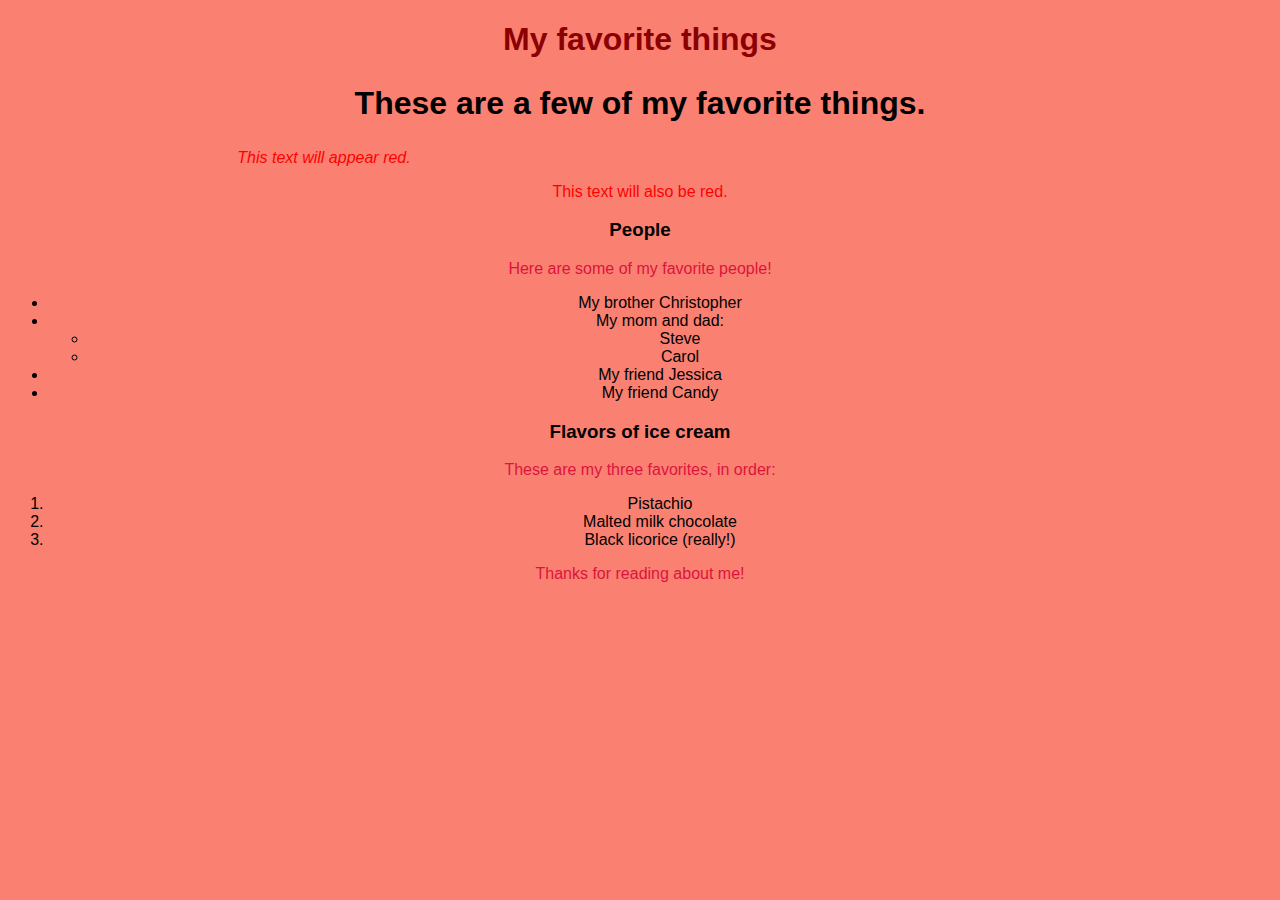
<file: index.html>
<!DOCTYPE html>
<html lang="en-US">
<head>
  <link href="css/styles.css" rel="stylesheet" type="text/css" media="all">
  <title>Some Exciting Red Text</title>
</head>
<body>

  <h1>My favorite things</h1>
  <h2>These are a few of my favorite things.</h2>
  <p class="intro">This text will appear red.</p>
  <p id="line2">This text will also be red. </p>
  <h3>People</h3>
  <p>Here are some of my favorite people!</p>
  <ul>
    <li>My brother Christopher</li>
    <li>My mom and dad:
      <ul>
        <li>Steve</li>
        <li>Carol</li>
      </ul>
    </li>
    <li>My friend Jessica</li>
    <li>My friend Candy</li>
  </ul>

  <h3>Flavors of ice cream</h3>
  <p>These are my three favorites, in order:</p>
  <ol>
    <li>Pistachio</li>
    <li>Malted milk chocolate</li>
    <li>Black licorice (really!)</li>
  </ol>

  <p>Thanks for reading about me!</p>
</body>
</html>
</file>
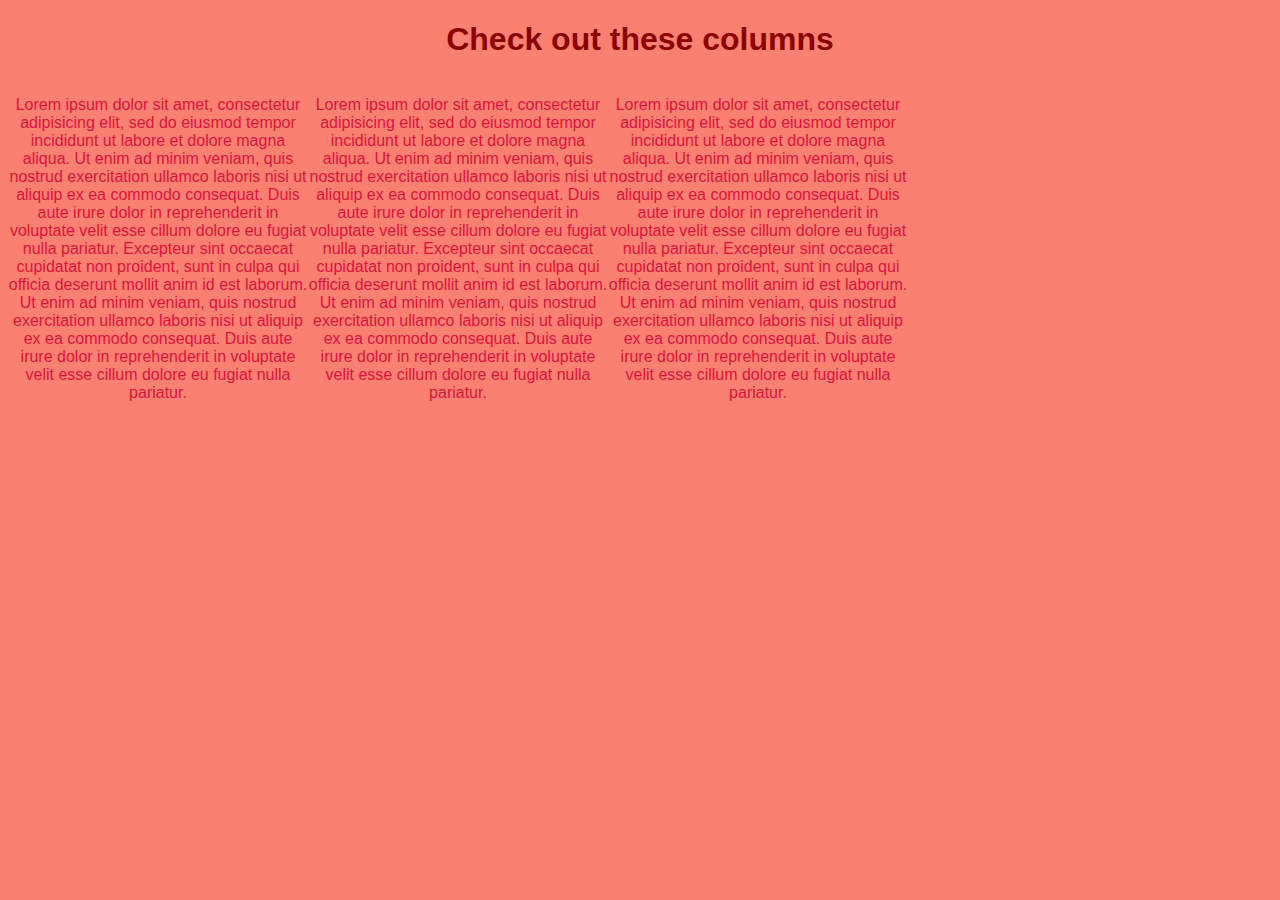
<file: columns.html>
<!DOCTYPE html>
<html lang="en-US">
<head>
  <link href="css/styles.css" rel="stylesheet" type="text/css" media="all">
  <title>Columns</title>
</head>
<body>
  <h1>Check out these columns</h1>
  <div class="column">
    <p>Lorem ipsum dolor sit amet, consectetur adipisicing elit, sed do eiusmod tempor incididunt ut labore et dolore magna aliqua. Ut enim ad minim veniam, quis nostrud exercitation ullamco laboris nisi ut aliquip ex ea commodo consequat. Duis aute irure dolor in reprehenderit in voluptate velit esse cillum dolore eu fugiat nulla pariatur. Excepteur sint occaecat cupidatat non proident, sunt in culpa qui officia deserunt mollit anim id est laborum. Ut enim ad minim veniam, quis nostrud exercitation ullamco laboris nisi ut aliquip ex ea commodo consequat. Duis aute irure dolor in reprehenderit in voluptate velit esse cillum dolore eu fugiat nulla pariatur.</p>
  </div>

  <div class="column">
    <p>Lorem ipsum dolor sit amet, consectetur adipisicing elit, sed do eiusmod tempor incididunt ut labore et dolore magna aliqua. Ut enim ad minim veniam, quis nostrud exercitation ullamco laboris nisi ut aliquip ex ea commodo consequat. Duis aute irure dolor in reprehenderit in voluptate velit esse cillum dolore eu fugiat nulla pariatur. Excepteur sint occaecat cupidatat non proident, sunt in culpa qui officia deserunt mollit anim id est laborum. Ut enim ad minim veniam, quis nostrud exercitation ullamco laboris nisi ut aliquip ex ea commodo consequat. Duis aute irure dolor in reprehenderit in voluptate velit esse cillum dolore eu fugiat nulla pariatur.</p>
  </div>

  <div class="column">
    <p>Lorem ipsum dolor sit amet, consectetur adipisicing elit, sed do eiusmod tempor incididunt ut labore et dolore magna aliqua. Ut enim ad minim veniam, quis nostrud exercitation ullamco laboris nisi ut aliquip ex ea commodo consequat. Duis aute irure dolor in reprehenderit in voluptate velit esse cillum dolore eu fugiat nulla pariatur. Excepteur sint occaecat cupidatat non proident, sunt in culpa qui officia deserunt mollit anim id est laborum. Ut enim ad minim veniam, quis nostrud exercitation ullamco laboris nisi ut aliquip ex ea commodo consequat. Duis aute irure dolor in reprehenderit in voluptate velit esse cillum dolore eu fugiat nulla pariatur.</p>
  </div>
</body>
</html>
</file>
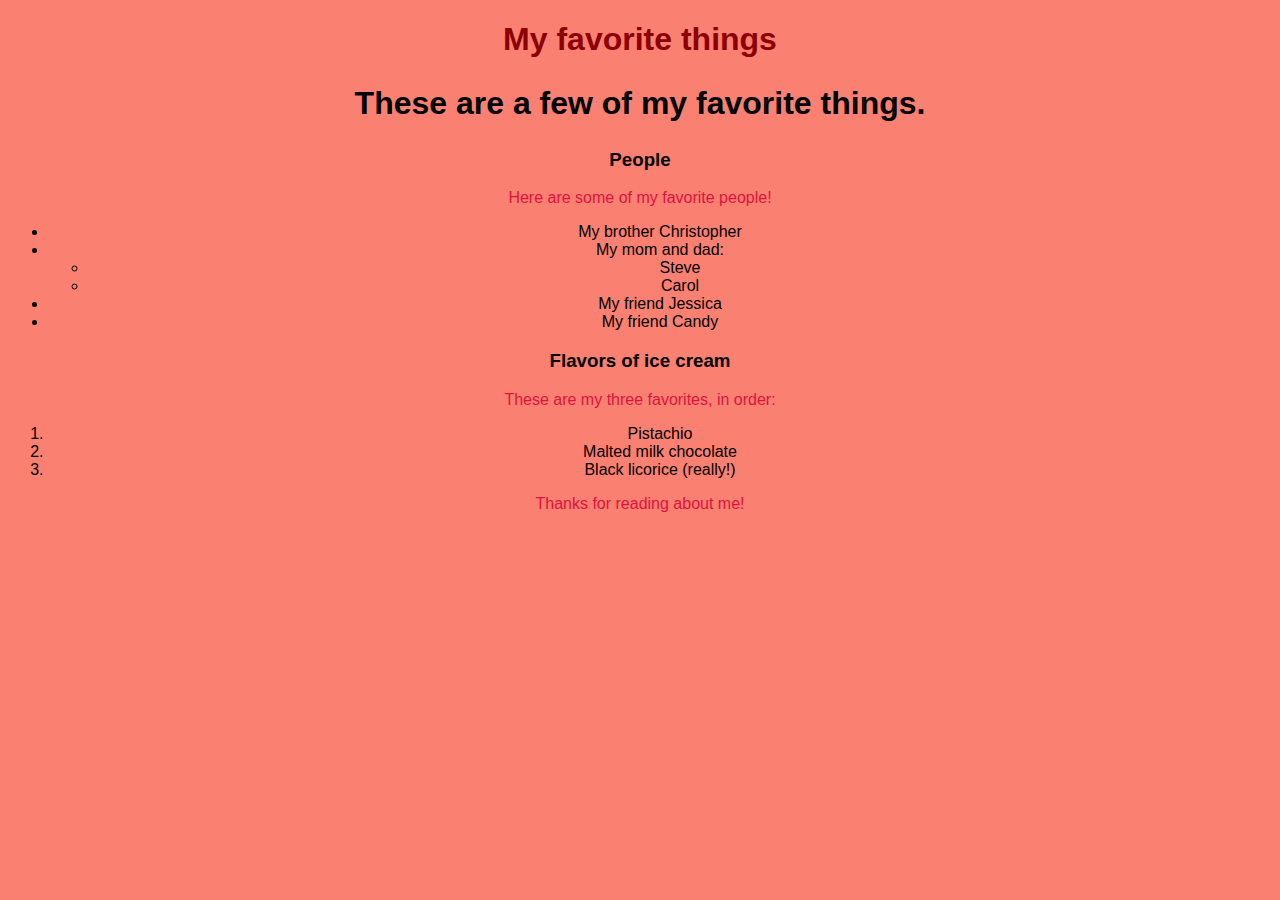
<file: favorite.things.html>
<!DOCTYPE html>
<html lang="en-US">
<head>
  <link href="css/styles.css" rel="stylesheet" type="text/css">
  <title>Michael's favorite things</title>
</head>
<body>
  <h1>My favorite things</h1>
  <h2>These are a few of my favorite things.</h2>

  <h3>People</h3>
  <p>Here are some of my favorite people!</p>
  <ul>
    <li>My brother Christopher</li>
    <li>My mom and dad:
      <ul>
        <li>Steve</li>
        <li>Carol</li>
      </ul>
    </li>
    <li>My friend Jessica</li>
    <li>My friend Candy</li>
  </ul>

  <h3>Flavors of ice cream</h3>
  <p>These are my three favorites, in order:</p>
  <ol>
    <li>Pistachio</li>
    <li>Malted milk chocolate</li>
    <li>Black licorice (really!)</li>
  </ol>

  <p>Thanks for reading about me!</p>
</body>
</html>
</file>
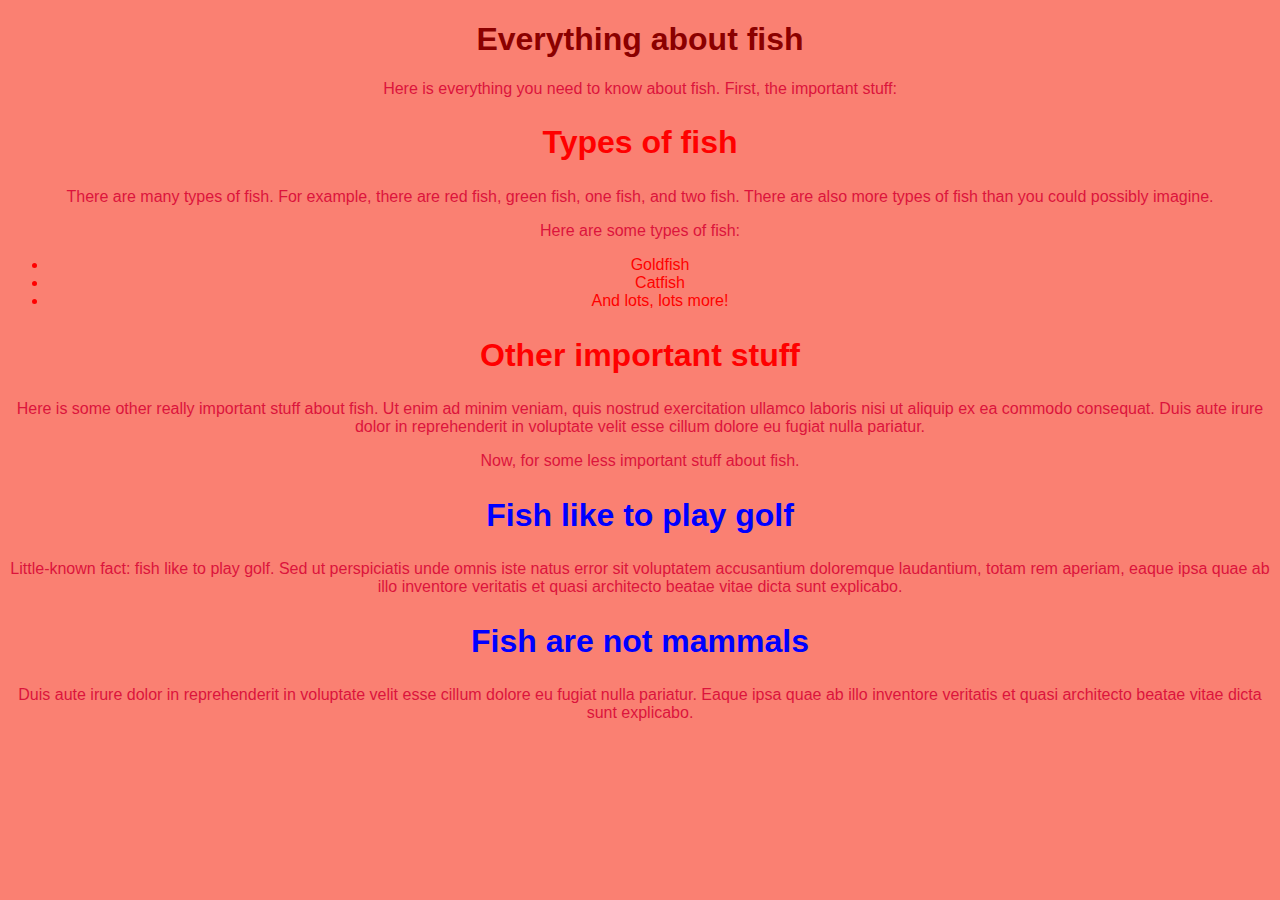
<file: fish.html>
<!DOCTYPE html>
<html lang="en-US">
<head>
  <link href="css/styles.css" rel="stylesheet" type="text/css">
  <title>Everything about fish</title>
</head>
<body>
  <h1>Everything about fish</h1>

  <p>Here is everything you need to know about fish. First, the important stuff:</p>

  <div class="important">
    <h2>Types of fish</h2>

    <p>There are many types of <span class="highlight">fish</span>. For example, there are <span class="fish-type">red</span> fish, <span class="fish-type">green</span> fish, <span class="fish-type">one</span> fish, and <span class="fish-type">two</span> fish. There are also <span class="highlight">more types of fish than you could possibly imagine</span>.</p>

    <p>Here are some types of fish:</p>

    <ul>
      <li>Goldfish</li>
      <li>Catfish</li>
      <li>And lots, lots more!</li>
    </uL>

    <h2>Other important stuff</h2>

    <p>Here is some other really important stuff about fish. Ut enim ad minim veniam, quis nostrud exercitation ullamco laboris nisi ut aliquip ex ea commodo consequat. Duis aute irure dolor in reprehenderit in voluptate velit esse cillum dolore eu fugiat nulla pariatur.</p>
  </div>

  <p>Now, for some less important stuff about fish.</p>

  <div class="unimportant">
    <h2>Fish like to play golf</h2>

    <p>Little-known fact: fish like to play golf. Sed ut perspiciatis unde omnis iste natus error sit voluptatem accusantium doloremque laudantium, totam rem aperiam, eaque ipsa quae ab illo inventore veritatis et quasi architecto beatae vitae dicta sunt explicabo.</p>

    <h2>Fish are not mammals</h2>

    <p>Duis aute irure dolor in reprehenderit in voluptate velit esse cillum dolore eu fugiat nulla pariatur. Eaque ipsa quae ab illo inventore veritatis et quasi architecto beatae vitae dicta sunt explicabo.</p>
  </div>
</body>
</html>
</file>
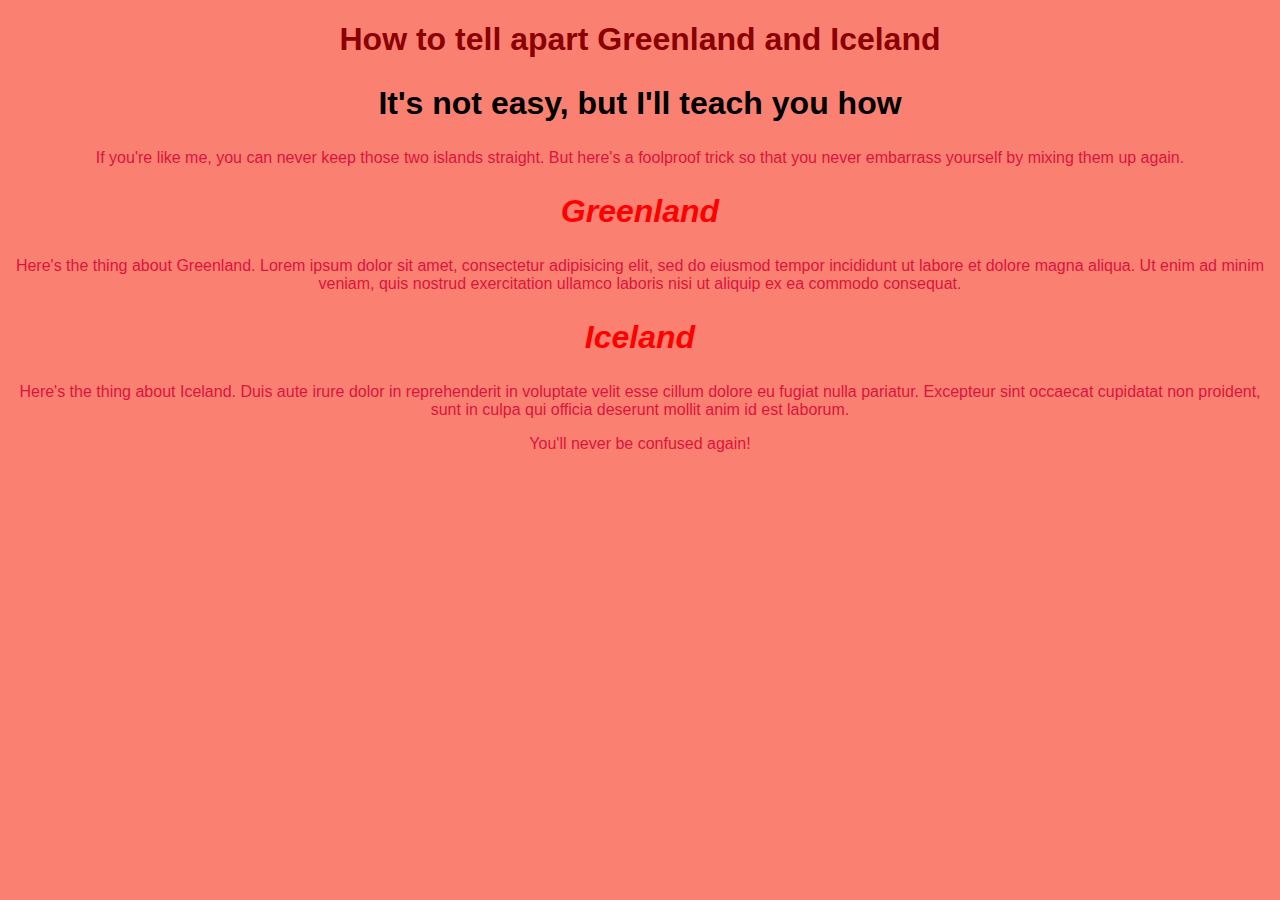
<file: greenland-iceland.html>
<!DOCTYPE html>
<html lang="en-US">
<head>
  <link href="css/styles.css" rel="stylesheet" type="text/css" media="all">
  <title>How to tell apart Greenland and Iceland</title>
</head>
<body>
  <h1>How to tell apart Greenland and Iceland</h1>
  <h2>It's not easy, but I'll teach you how</h2>

  <p>If you're like me, you can never keep those two islands straight. But here's a foolproof trick so that you never embarrass yourself by mixing them up again.</p>

  <div class="countries">
    <h2>Greenland</h2>
    <p>Here's the thing about Greenland. Lorem ipsum dolor sit amet, consectetur adipisicing elit, sed do eiusmod tempor incididunt ut labore et dolore magna aliqua. Ut enim ad minim veniam, quis nostrud exercitation ullamco laboris nisi ut aliquip ex ea commodo consequat.</p>

    <h2>Iceland</h2>
    <p>Here's the thing about Iceland. Duis aute irure dolor in reprehenderit in voluptate velit esse cillum dolore eu fugiat nulla pariatur. Excepteur sint occaecat cupidatat non proident, sunt in culpa qui officia deserunt mollit anim id est laborum.</p>
  </div>

  <p>You'll never be confused again!</p>
</body>
</html>
</file>
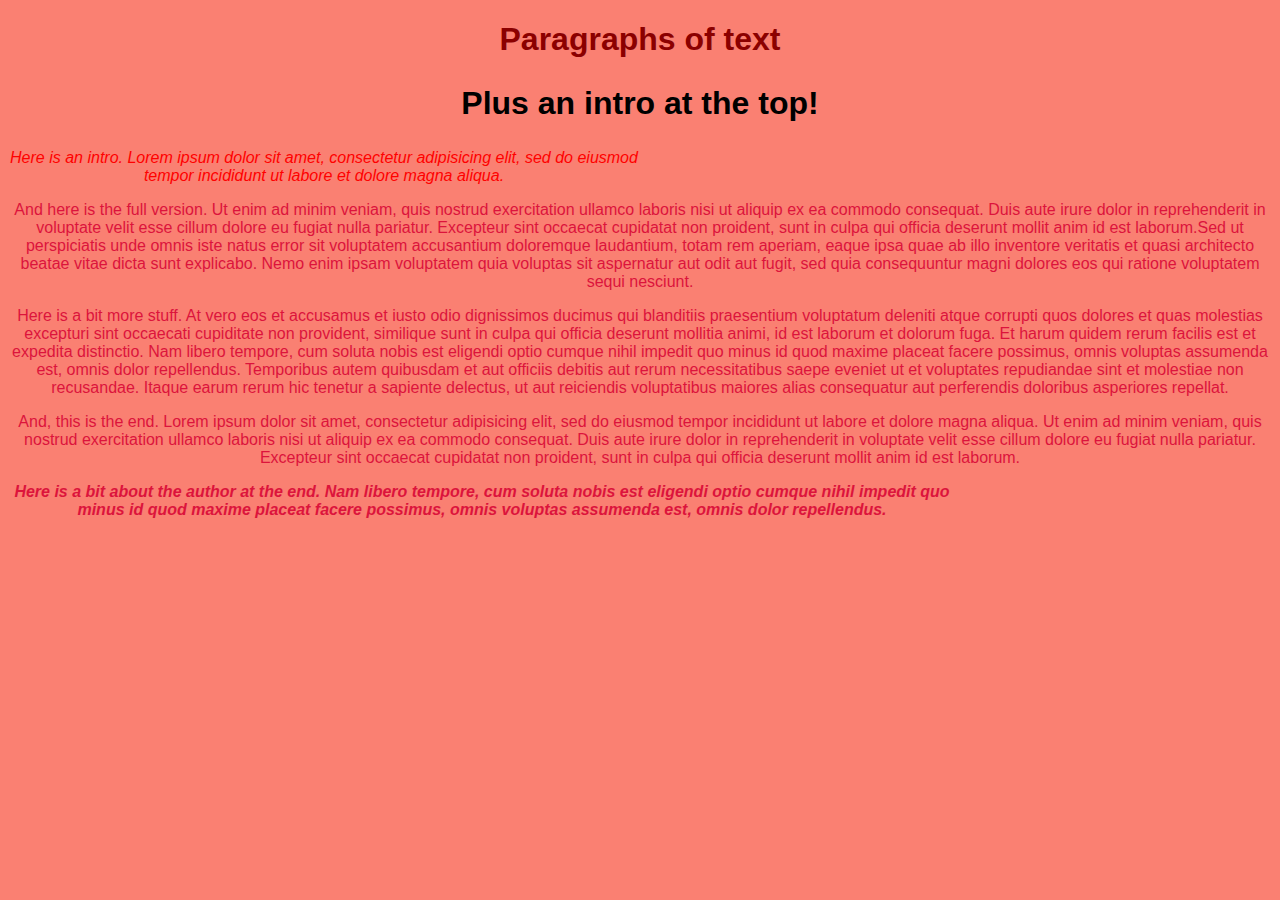
<file: paragraphs.html>
<!DOCTYPE html>
<html lang="en-US">
<head>
  <link href="css/styles.css" rel="stylesheet" type="text/css" media="all">
  <title>Paragraphs!</title>
</head>
<body>
  <h1>Paragraphs of text</h1>
  <h2>Plus an intro at the top!</h2>

  <p class="intro">Here is an intro. Lorem ipsum dolor sit amet, consectetur adipisicing elit, sed do eiusmod tempor incididunt ut labore et dolore magna aliqua.</p>

  <p>And here is the full version. Ut enim ad minim veniam, quis nostrud exercitation ullamco laboris nisi ut aliquip ex ea commodo consequat. Duis aute irure dolor in reprehenderit in voluptate velit esse cillum dolore eu fugiat nulla pariatur. Excepteur sint occaecat cupidatat non proident, sunt in culpa qui officia deserunt mollit anim id est laborum.Sed ut perspiciatis unde omnis iste natus error sit voluptatem accusantium doloremque laudantium, totam rem aperiam, eaque ipsa quae ab illo inventore veritatis et quasi architecto beatae vitae dicta sunt explicabo. Nemo enim ipsam voluptatem quia voluptas sit aspernatur aut odit aut fugit, sed quia consequuntur magni dolores eos qui ratione voluptatem sequi nesciunt.</p>

  <p>Here is a bit more stuff. At vero eos et accusamus et iusto odio dignissimos ducimus qui blanditiis praesentium voluptatum deleniti atque corrupti quos dolores et quas molestias excepturi sint occaecati cupiditate non provident, similique sunt in culpa qui officia deserunt mollitia animi, id est laborum et dolorum fuga. Et harum quidem rerum facilis est et expedita distinctio. Nam libero tempore, cum soluta nobis est eligendi optio cumque nihil impedit quo minus id quod maxime placeat facere possimus, omnis voluptas assumenda est, omnis dolor repellendus. Temporibus autem quibusdam et aut officiis debitis aut rerum necessitatibus saepe eveniet ut et voluptates repudiandae sint et molestiae non recusandae. Itaque earum rerum hic tenetur a sapiente delectus, ut aut reiciendis voluptatibus maiores alias consequatur aut perferendis doloribus asperiores repellat.</p>

  <p>And, this is the end. Lorem ipsum dolor sit amet, consectetur adipisicing elit, sed do eiusmod tempor incididunt ut labore et dolore magna aliqua. Ut enim ad minim veniam, quis nostrud exercitation ullamco laboris nisi ut aliquip ex ea commodo consequat. Duis aute irure dolor in reprehenderit in voluptate velit esse cillum dolore eu fugiat nulla pariatur. Excepteur sint occaecat cupidatat non proident, sunt in culpa qui officia deserunt mollit anim id est laborum.</p>

  <p class="author">Here is a bit about the author at the end. Nam libero tempore, cum soluta nobis est eligendi optio cumque nihil impedit quo minus id quod maxime placeat facere possimus, omnis voluptas assumenda est, omnis dolor repellendus.</p>
</body>
</html>
</file>
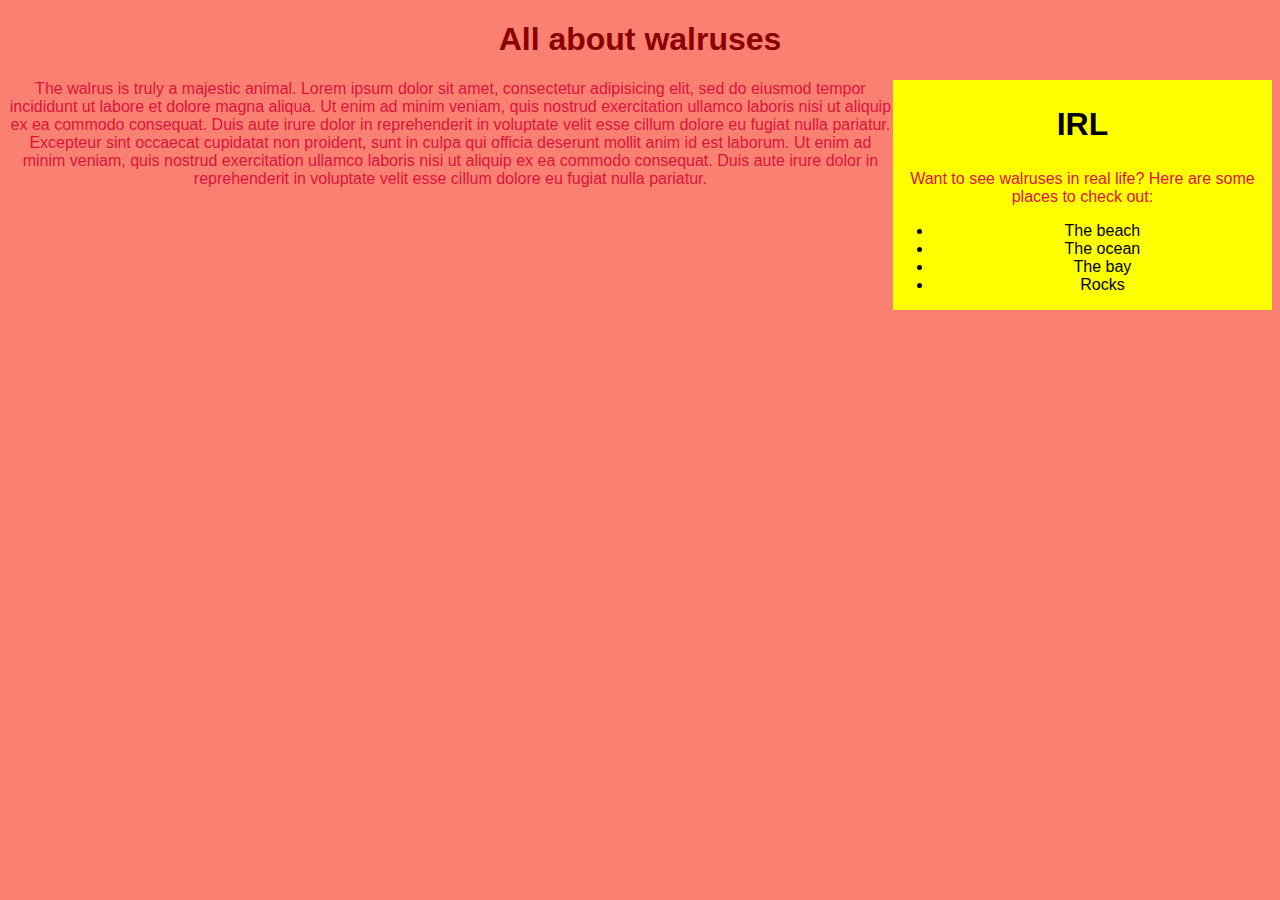
<file: walrus.html>
<!DOCTYPE html>
<html lang="en-US">
<head>
  <link href="css/styles.css" rel="stylesheet" type="text/css">
  <title>The Walrus: a strange and noble creature</title>
</head>
<body>
  <h1>All about walruses</h1>
  <div class="sidebar">
    <h2>IRL</h2>
    <p>Want to see walruses in real life? Here are some places to check out:</p>
    <ul>
      <li>The beach</li>
      <li>The ocean</li>
      <li>The bay</li>
      <li>Rocks</li>
    </ul>
  </div>

  <div class="main">
    <p>The walrus is truly a majestic animal. Lorem ipsum dolor sit amet, consectetur adipisicing elit, sed do eiusmod tempor incididunt ut labore et dolore magna aliqua. Ut enim ad minim veniam, quis nostrud exercitation ullamco laboris nisi ut aliquip ex ea commodo consequat. Duis aute irure dolor in reprehenderit in voluptate velit esse cillum dolore eu fugiat nulla pariatur. Excepteur sint occaecat cupidatat non proident, sunt in culpa qui officia deserunt mollit anim id est laborum. Ut enim ad minim veniam, quis nostrud exercitation ullamco laboris nisi ut aliquip ex ea commodo consequat. Duis aute irure dolor in reprehenderit in voluptate velit esse cillum dolore eu fugiat nulla pariatur.</p>
  </div>
</body>
</html>
</file>
<file: css/styles.css>
h1 {
  color: darkred;
}

h2 {
  font-size: 32px;
}

.countries h2 {
font-style: italic;
  color: red;
}
.intro {
  color: red;
}
#line2 {
  color: red;
}
p {
  color: crimson;
}
p.intro {
  width: 50%;
  font-style: italic;
}
p.author {
  width: 75%;
  font-style: italic;
  font-weight: bold;
}
body {
  background-color: salmon;
  font-family: sans-serif;
  text-align: center;
}
.important {
  color: red;
}

.unimportant {
  color: blue;
}
img {
  float: left;
}
.sidebar {
  width: 30%;
  float: right;
  background-color: yellow;
}
.column {
  width: 300px;
  float: left;
}
.my-class {
  border: 2px solid green;
  padding: 10px;
  background-color: orange;
  display: block;
  margin: auto;
  margin-top: 20px;
  margin-bottom: 20px;
  width: 50%;
  box-sizing: border-box;
}

.centered-image {
  margin: auto;
  width: 50%;
  height: auto;
  display: block;
}

.box1 {
  width: 50%;
  border: solid black;
  border-width: 1px;
  background-color: orange;
  margin-bottom: 10px;
  box-sizing: border-box;
}

.box2 {
  width: 50%;
  padding: 20px;
  border: solid black;
  border-width: 20px;
  background-color: orange;
  margin-bottom: 10px;
  box-sizing: border-box;
}

.box3 {
  width: 50%;
  padding: 50px;
  border: solid black;
  border-width: 30px;
  background-color: orange;
  margin-bottom: 10px;
  box-sizing: border-box;
}
.digital p {
  background-color: red;
}

.analog p {
  background-color: yellow;
}

.digital p a {
  font-weight: bold;
}

.analog p a {
  font-style: italic;
}

.digital p a {
  font-weight: bold;
}

a {
  font-weight: normal;
}
</file>
